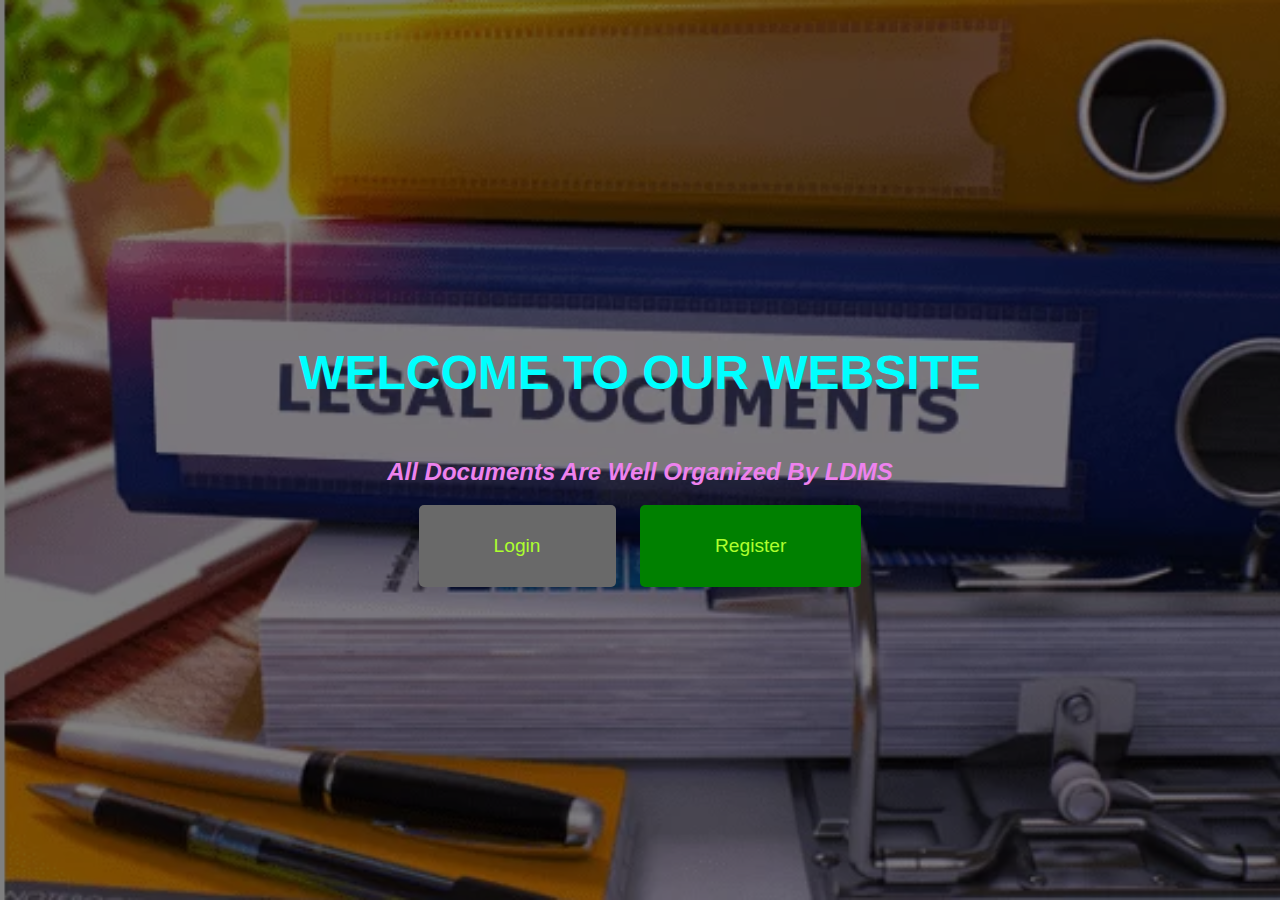
<file: IRADUKUNDA_JEAN_NEPOMUSCENE_222016429_GrpB_EXAM_OF_WT/index.html>
<html lang="en">
<head>
<meta charset="UTF-8">
<meta name="viewport" content="width=device-width, initial-scale=1.0">
<title>Website Register or Login Page</title>
<style>
  body {
    margin: 0;
    padding: 0;
    font-family: Arial, sans-serif;
    background: url('2.jpg') center/cover no-repeat;
    /* Replace 'background-image.jpg' with your image path */
    /* background-color: #FFFFFF; /* White fallback */
    color: skyblue;
    background-blend-mode: overlay;
    height: 100vh;
  }

  .overlay {
    background-color: rgba(0, 0, 0, 0.5); /* Overlay color with 50% opacity */
    width: 100%;
    height: 100%;
    display: flex;
    flex-direction: column;
    justify-content: center;
    align-items: center;
    text-align: center;
    position: relative;
    z-index: 1; /* Ensure overlay is above the background */
  }

  .container {
    position: relative;
    z-index: 2; /* Ensure container is above the overlay */
  }

  h1 {
    font-size: 3rem;
    margin-bottom: 20px;
  }

  p {
    font-size: 1.2rem;
    margin-bottom: 30px;
  }

  .btn {
    display: inline-block;
    padding: 30px 75px;
    border: none;
    border-radius: 5px;
    cursor: pointer;
    font-size: 1.2rem;
    text-decoration: none;
    color: greenyellow;
    background-color: dimgray;
    transition: background-color 0.3s ease;
  }

  .btn-login:hover {
    background-color: darkcyan; /* Darker Blue */
    box-shadow: 2px;

  }

  .btn-register {
    background-color: green; /* Black */
    margin-left: 20px;
  }

  .btn-register:hover {
    background-color: #333333; /* Darker Black */
  }
  @keyframes slideImages {
    0%, 33.33% {
        background-image: url('sky4.jpg');
    }
    33.33%, 66.66% {
        background-image: url('sky 3.jpg');
    }
    66.66%, 100% {
        background-image: url('sky 2.jpg');
    }
}

        /* Animation */
        @keyframes move {
            0% { transform: translateY(-50%); opacity: 0; }
            100% { transform: translateY(0); opacity: 1; }
        }

        .moving-text {
            animation: move 10s infinite alternate;
}
</style>
</head>
<body style="background-image: url('./Images/Legal-Documents.webp');background-repeat: no-repeat;background-size: cover;">

<div class="overlay">
  <div class="container">
    <h1 style="color: cyan;">WELCOME TO OUR WEBSITE</h1><br>
    <h2 style="color: violet;"><i><b>All Documents Are Well Organized By LDMS</b></i></h2>

    <a href="login.html" class="btn btn-login">Login</a>
    <a href="register.html" class="btn btn-register">Register</a>
  </div>
</div>

</body>
</html>
</file>
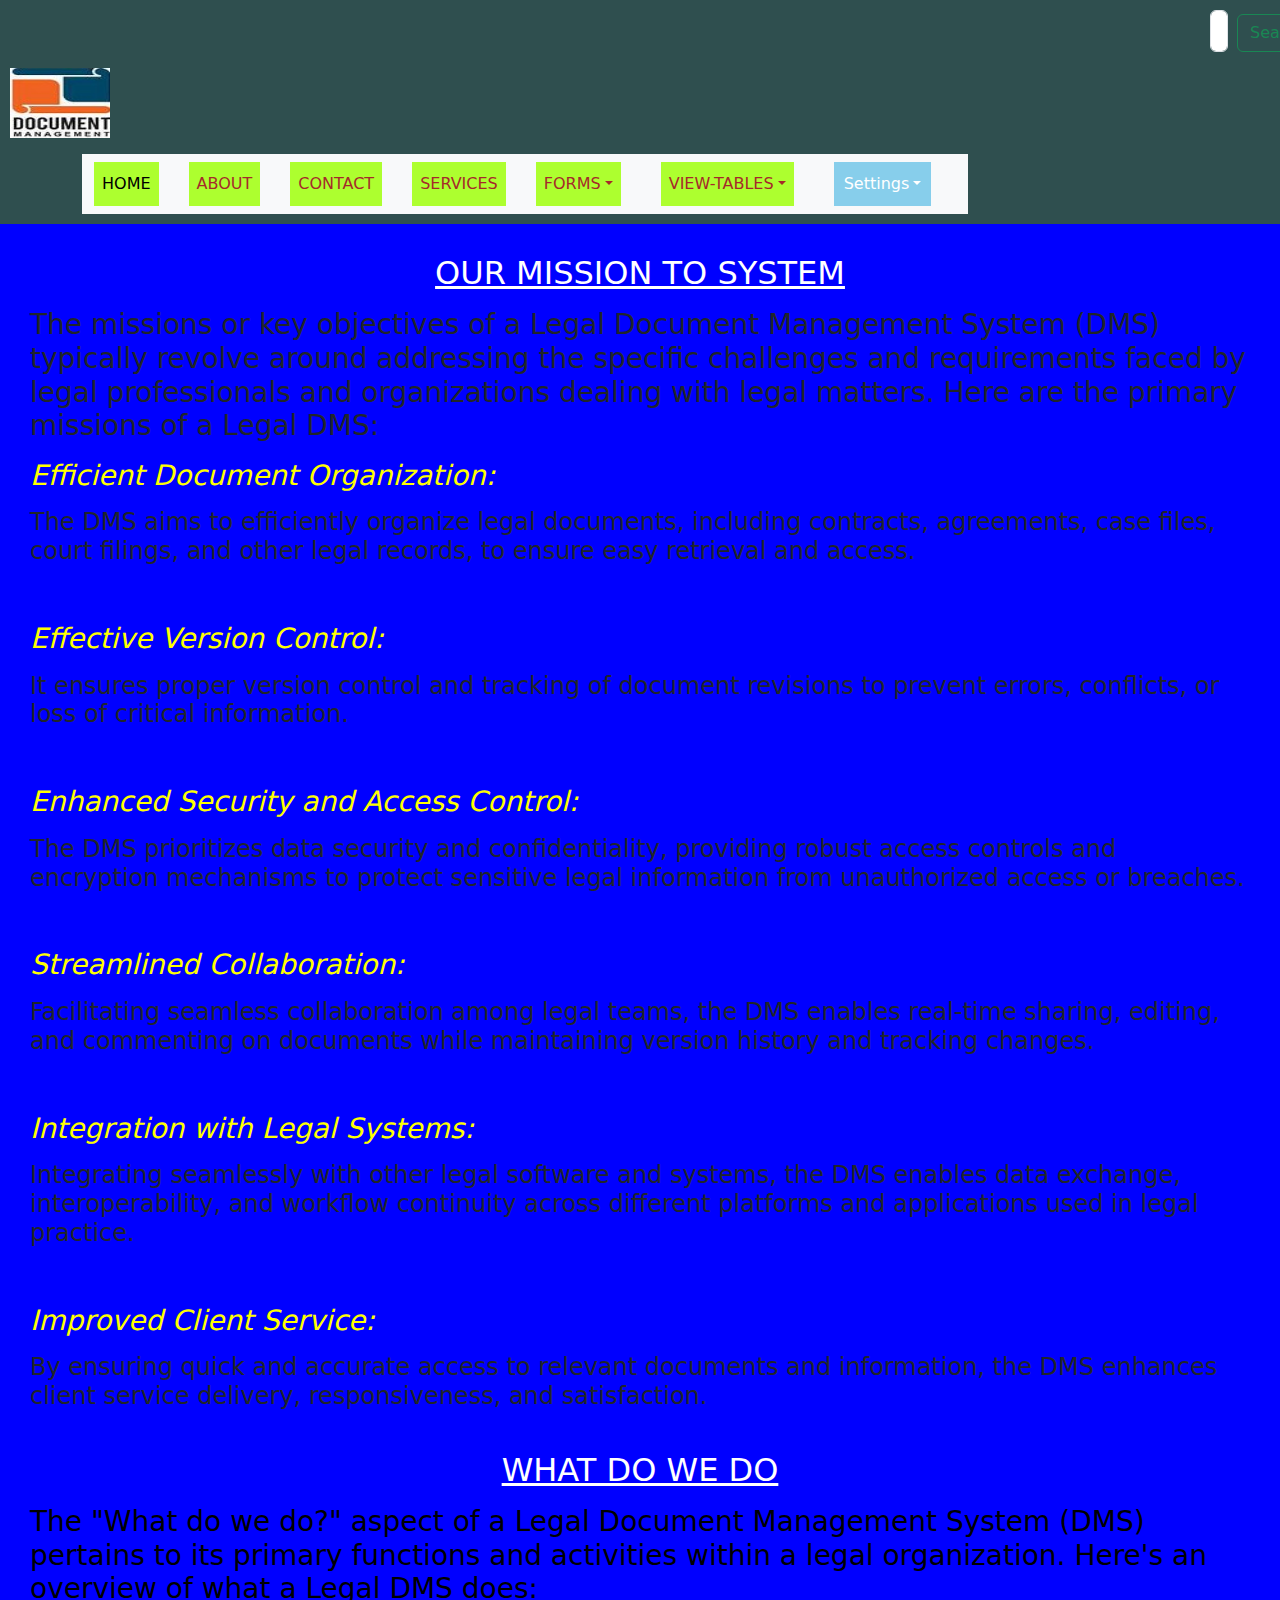
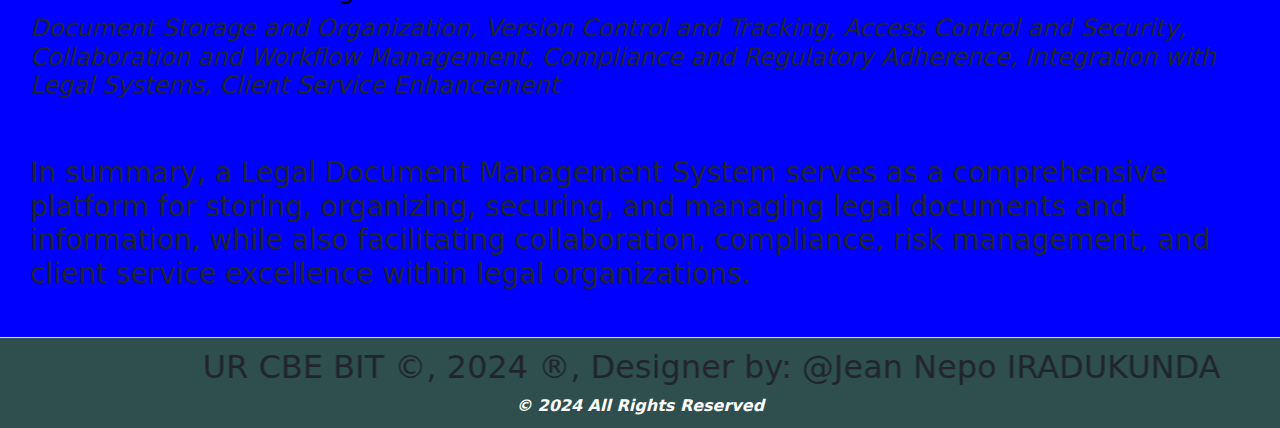
<file: IRADUKUNDA_JEAN_NEPOMUSCENE_222016429_GrpB_EXAM_OF_WT/about.html>
<html>
<head>
  <!-- Linking to external stylesheet -->
  <link rel="stylesheet" type="text/css" href="styles.css" title="style 1" media="screen, tv, projection, handheld, print"/>
  <!-- Defining character encoding -->
  <meta charset="utf-8">
  <!-- Setting viewport for responsive design -->
  <meta name="viewport" content="width=device-width, initial-scale=1">
  <title>All About System</title>
  <link rel="stylesheet" type="text/css" href="styles.css" title="style 1" media="screen, tv, projection, handheld, print">
    <link href="https://cdn.jsdelivr.net/npm/bootstrap@5.3.3/dist/css/bootstrap.min.css" rel="stylesheet" integrity="sha384-QWTKZyjpPEjISv5WaRU9OFeRpok6YctnYmDr5pNlyT2bRjXh0JMhjY6hW+ALEwIH" crossorigin="anonymous">
    <script defer src="https://cdn.jsdelivr.net/npm/bootstrap@5.3.3/dist/js/bootstrap.bundle.min.js" integrity="sha384-YvpcrYf0tY3lHB60NNkmXc5s9fDVZLESaAA55NDzOxhy9GkcIdslK1eN7N6jIeHz" crossorigin="anonymous"></script>
    <style>
        /* Normal link */
        .nav-link {
            padding: 10px;
            color: white;
            background-color: greenyellow;
            text-decoration: none;
            margin-right: 30px;
            text-align: center;
        }

        /* Visited link */
        .nav-link:visited {
            color: purple;
        }

        /* Unvisited link */
        .nav-link:link {
            color: brown; /* Changed to lowercase */
        }

        /* Hover effect */
        .nav-link:hover {
            background-color: deeppink;
        }

        /* Active link */
        .nav-link:active {
            background-color: red;
        }

        /* Extend margin left for search button */
        button.btn {
            margin-left: 1px; /* Adjust this value as needed */
            margin-top: 4px;
        }

        /* Extend margin left for search button */
        input.form-control {
            margin-left: 1200px; /* Adjust this value as needed */
            padding: 8px;
        }
        /* Updated CSS for social media links without background color */
        .social-link {
            display: inline-block;
            padding: 10px;
            margin-right: 5px;
            text-align: center;
        }

        /* Header */
header {
    background-color: darkslategray;
    padding: 10px;
}
        /* Extend dropdown menu item styling */
.dropdown-menu .dropdown-item {
    background-color: black;
    color: white;
}

/* Hover effect for dropdown menu items */
.dropdown-menu .dropdown-item:hover {
    background-color: brown; /* Change background color on hover */
    color: white;
}

    </style>
</head>
<body style="background-color: blue;">

<header>
    <!-- Search form -->
    <form class="d-flex" role="search" action="search.php" method="GET">
        <input class="form-control me-2" type="search" placeholder="Search" aria-label="Search" name="query">
        <button class="btn btn-outline-success" type="submit">Search</button>
    </form>

    <!-- Logo and navigation links -->
    <ul style="list-style-type: none; padding: 0;">
        <li style="display: inline; margin-right: 10px;">
           <a href="home.html"> 
            <img src="./Images/Logo.jpeg" width="100" height="70" alt="Logo"> </a>
        </li>
    </ul>
    <div class="container">
        <div class="row">
            <div class="col-auto">
                <div class="box">
                    <nav class="navbar navbar-expand-lg bg-body-tertiary">
                        <div class="container-fluid">
                            <div class="collapse navbar-collapse" id="navbarNavDropdown">
                                <ul class="navbar-nav">
                                    <li class="nav-item">
                                        <a class="nav-link active" aria-current="page" href="home.html">HOME</a>
                                    </li>
                                    <li class="nav-item">
                                        <a class="nav-link" href="about.html">ABOUT</a>
                                    </li>
                                    <li class="nav-item">
                                        <a class="nav-link" href="contact.html">CONTACT</a>
                                    </li>
                                    <li class="nav-item">
                                        <a class="nav-link" href="services.html">SERVICES</a>
                                    </li>
                                 <li class="nav-item dropdown">
                                        <a class="nav-link dropdown-toggle" href="#"  data-bs-toggle="dropdown" aria-expanded="false">FORMS</a>
                                        <ul class="dropdown-menu">
                                            <li><a class="dropdown-item" href="document.php">Documents</a></li>
                                            <li><a class="dropdown-item" href="categories.php">Categories</a></li>
                                            <li><a class="dropdown-item" href="tags.php">Tags</a></li>
                                            <li><a class="dropdown-item" href="accesslogs.php">Access Logs</a></li>
                                            <li><a class="dropdown-item" href="versions.php">Versions</a></li>
                                            <li><a class="dropdown-item" href="comments.php">Comments</a></li>
                                            <li><a class="dropdown-item" href="authors.php">Authors</a></li>
                                            <li><a class="dropdown-item" href="metadata.php">Metadata</a></li>
                                            <li><a class="dropdown-item" href="accesshistory.php">Access History</a></li>
                                            <li><a class="dropdown-item" href="annotations.php">Annotations</a></li>
                                        </ul>
                                    </li>
                                    <li class="nav-item dropdown">
                                        <a class="nav-link dropdown-toggle" href="#" role="button" data-bs-toggle="dropdown" aria-expanded="false">VIEW-TABLES</a>
                                        <ul class="dropdown-menu">
                                            <li><a class="dropdown-item" href="view_document.php">Documents table</a></li>
                                            <li><a class="dropdown-item" href="view_categories.php">Categories table</a></li>
                                            <li><a class="dropdown-item" href="view_tags.php">Tags table</a></li>
                                            <li><a class="dropdown-item" href="view_accesslogs.php">Access Logs table</a></li>
                                            <li><a class="dropdown-item" href="view_versions.php">Versions table</a></li>
                                            <li><a class="dropdown-item" href="view_comments.php">Comments table</a></li>
                                            <li><a class="dropdown-item" href="view_authors.php">Authors table</a></li>
                                            <li><a class="dropdown-item" href="view_metadata.php">Metadata table</a></li>
                                            <li><a class="dropdown-item" href="view_accesshistory.php">Access History table</a></li>
                                            <li><a class="dropdown-item" href="view_annotations.php">Annotations table</a></li>
                                        </ul>
                                    </li>
                                    <li class="dropdown" style="display: inline; margin-right: 10px;">
                                        <a href="#" class="nav-link dropdown-toggle" style="padding: 10px; color: white; background-color: skyblue; text-decoration: none; margin-right: 15px;">Settings</a>
                                        <div class="dropdown-contents">
                                            <!-- Links inside the dropdown menu -->
                                            <a class="dropdown-item" href="#">Profile</a>
                                            <a class="dropdown-item" href="login.html">Change Other Account</a>
                                            <a class="dropdown-item" href="logout.php">Logout</a>
                                        </div>
                                    </li>
                                </ul>
                            </div>
                        </div>
                    </nav>
                </div>
            </div>
        </div>
    </div>
</header>
<section>

<center>
<h2 style="color: white;"><bold><u> OUR MISSION TO SYSTEM</u></bold></h2>
</center>

<p><h3>
 The missions or key objectives of a Legal Document Management System (DMS) typically revolve around addressing the specific challenges and requirements faced by legal professionals and organizations dealing with legal matters. Here are the primary missions of a Legal DMS:</h3></p>

<p><h3 style="color: yellow;"><i>Efficient Document Organization:</i></h3></p>
 <p><h4>The DMS aims to efficiently organize legal documents, including contracts, agreements, case files, court filings, and other legal records, to ensure easy retrieval and access.</h4></p><br>

<p><h3 style="color: yellow;"><i>Effective Version Control:</i></h3></p>
 <p><h4>It ensures proper version control and tracking of document revisions to prevent errors, conflicts, or loss of critical information.</h4></p><br>

 <p><h3 style="color: yellow;"><i>Enhanced Security and Access Control: </i></h3></p>
 <p><h4> The DMS prioritizes data security and confidentiality, providing robust access controls and encryption mechanisms to protect sensitive legal information from unauthorized access or breaches.</h4></p><br>

 <p><h3 style="color: yellow;"><i>Streamlined Collaboration:</i></h3></p>
 <p><h4>Facilitating seamless collaboration among legal teams, the DMS enables real-time sharing, editing, and commenting on documents while maintaining version history and tracking changes.</h4></p><br>

 <p><h3 style="color: yellow;"><i>Integration with Legal Systems:</i></h3></p>
 <p><h4>Integrating seamlessly with other legal software and systems, the DMS enables data exchange, interoperability, and workflow continuity across different platforms and applications used in legal practice.</h4></p><br>

 <p><h3 style="color: yellow;"><i>Improved Client Service:</i></h3></p>
 <p><h4>By ensuring quick and accurate access to relevant documents and information, the DMS enhances client service delivery, responsiveness, and satisfaction.</h4></p><br>
 
<center>
<h2 style="color: white;"><bold><u> WHAT DO WE DO</u></bold></h2>
</center>

<p><h3 style="color: black;">The "What do we do?" aspect of a Legal Document Management System (DMS) pertains to its primary functions and activities within a legal organization. Here's an overview of what a Legal DMS does:</h3> <i><h4>Document Storage and Organization, Version Control and Tracking, Access Control and Security, Collaboration and Workflow Management, Compliance and Regulatory Adherence, Integration with Legal Systems, Client Service Enhancement</i></h4></p><br>

<p><h3>In summary, a Legal Document Management System serves as a comprehensive platform for storing, organizing, securing, and managing legal documents and information, while also facilitating collaboration, compliance, risk management, and client service excellence within legal organizations.</h3></p>
</section>

<footer>
  <marquee behavior='alternate'> 
<b><h2>UR CBE BIT &copy, 2024 &reg, Designer by: @Jean Nepo IRADUKUNDA</h2></b>
</marquee>
<center><b style="color: white;"><i>&copy 2024 All Rights Reserved</i></b></center>
</footer>


</body>
</html>
</file>
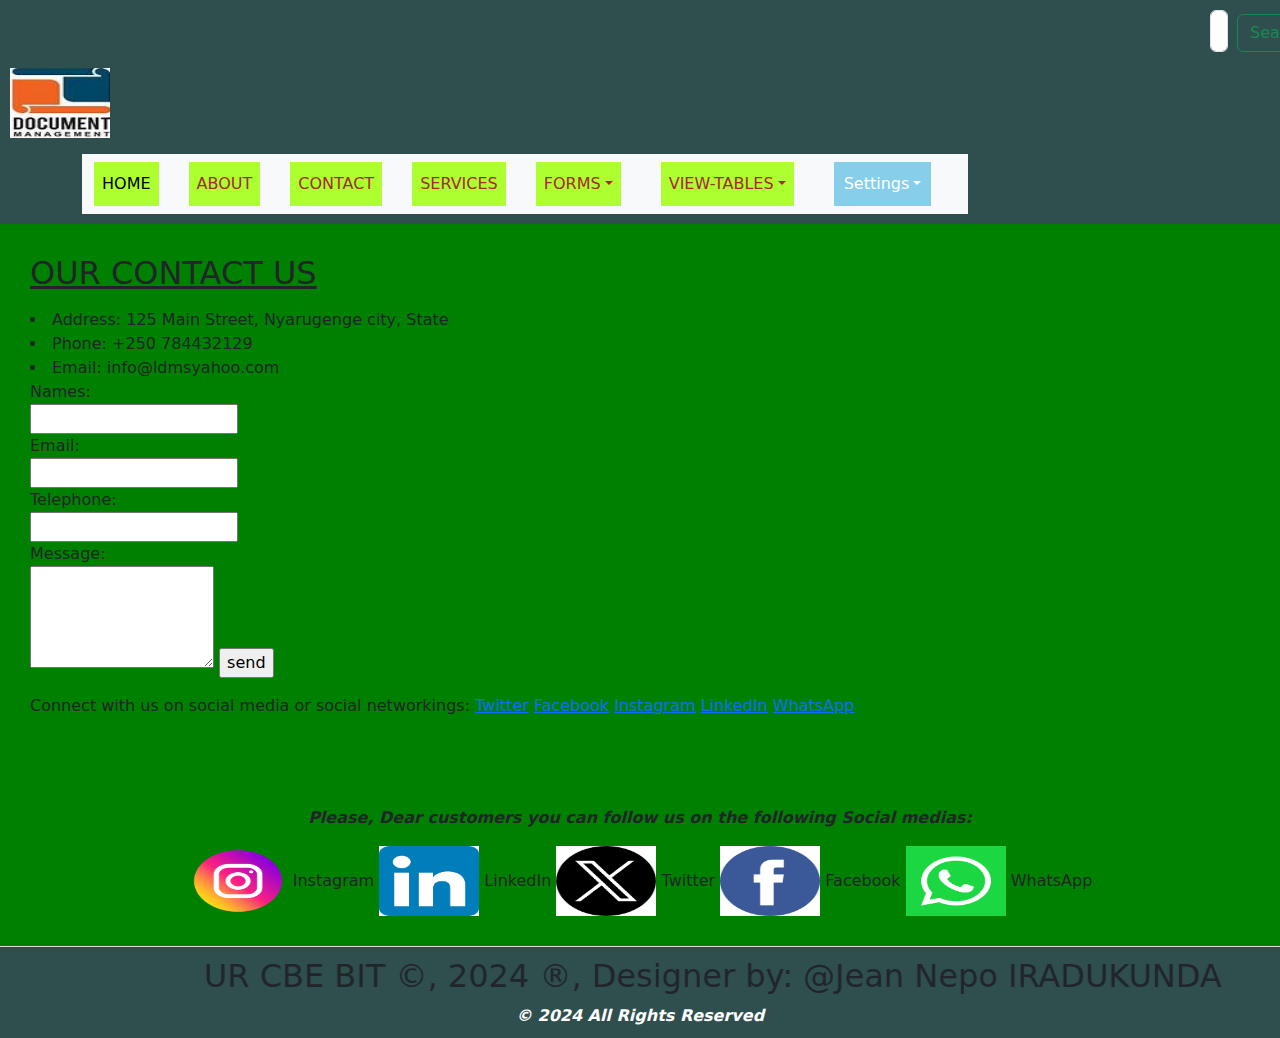
<file: IRADUKUNDA_JEAN_NEPOMUSCENE_222016429_GrpB_EXAM_OF_WT/contact.html>
<html>
<head>
  <!-- Linking to external stylesheet -->
  <link rel="stylesheet" type="text/css" href="styles.css" title="style 1" media="screen, tv, projection, handheld, print"/>
  <!-- Defining character encoding -->
  <meta charset="utf-8">
  <!-- Setting viewport for responsive design -->
  <meta name="viewport" content="width=device-width, initial-scale=1">
  <title>All Our Contact Address</title>
  <link rel="stylesheet" type="text/css" href="styles.css" title="style 1" media="screen, tv, projection, handheld, print">
    <link href="https://cdn.jsdelivr.net/npm/bootstrap@5.3.3/dist/css/bootstrap.min.css" rel="stylesheet" integrity="sha384-QWTKZyjpPEjISv5WaRU9OFeRpok6YctnYmDr5pNlyT2bRjXh0JMhjY6hW+ALEwIH" crossorigin="anonymous">
    <script defer src="https://cdn.jsdelivr.net/npm/bootstrap@5.3.3/dist/js/bootstrap.bundle.min.js" integrity="sha384-YvpcrYf0tY3lHB60NNkmXc5s9fDVZLESaAA55NDzOxhy9GkcIdslK1eN7N6jIeHz" crossorigin="anonymous"></script>
    <style>
        /* Normal link */
        .nav-link {
            padding: 10px;
            color: white;
            background-color: greenyellow;
            text-decoration: none;
            margin-right: 30px;
            text-align: center;
        }

        /* Visited link */
        .nav-link:visited {
            color: purple;
        }

        /* Unvisited link */
        .nav-link:link {
            color: brown; /* Changed to lowercase */
        }

        /* Hover effect */
        .nav-link:hover {
            background-color: deeppink;
        }

        /* Active link */
        .nav-link:active {
            background-color: red;
        }
                /* Header */
header {
    background-color: darkslategray;
    padding: 10px;
}

        /* Extend margin left for search button */
        button.btn {
            margin-left: 1px; /* Adjust this value as needed */
            margin-top: 4px;
        }

        /* Extend margin left for search button */
        input.form-control {
            margin-left: 1200px; /* Adjust this value as needed */
            padding: 8px;
        }
        /* Updated CSS for social media links without background color */
        .social-link {
            display: inline-block;
            padding: 10px;
            margin-right: 5px;
            text-align: center;
        }

        /* Extend dropdown menu item styling */
.dropdown-menu .dropdown-item {
    background-color: black;
    color: white;
}

/* Hover effect for dropdown menu items */
.dropdown-menu .dropdown-item:hover {
    background-color: brown; /* Change background color on hover */
    color: white;
}

    </style>
</head>
<body style="background-color: green;">

<header>
    <!-- Search form -->
    <form class="d-flex" role="search" action="search.php" method="GET">
        <input class="form-control me-2" type="search" placeholder="Search" aria-label="Search" name="query">
        <button class="btn btn-outline-success" type="submit">Search</button>
    </form>

    <!-- Logo and navigation links -->
    <ul style="list-style-type: none; padding: 0;">
        <li style="display: inline; margin-right: 10px;">
           <a href="home.html"> 
            <img src="./Images/Logo.jpeg" width="100" height="70" alt="Logo"> </a>
        </li>
    </ul>
    <div class="container">
        <div class="row">
            <div class="col-auto">
                <div class="box">
                    <nav class="navbar navbar-expand-lg bg-body-tertiary">
                        <div class="container-fluid">
                            <div class="collapse navbar-collapse" id="navbarNavDropdown">
                                <ul class="navbar-nav">
                                    <li class="nav-item">
                                        <a class="nav-link active" aria-current="page" href="home.html">HOME</a>
                                    </li>
                                    <li class="nav-item">
                                        <a class="nav-link" href="about.html">ABOUT</a>
                                    </li>
                                    <li class="nav-item">
                                        <a class="nav-link" href="contact.html">CONTACT</a>
                                    </li>
                                    <li class="nav-item">
                                        <a class="nav-link" href="services.html">SERVICES</a>
                                    </li>
                                   <li class="nav-item dropdown">
                                        <a class="nav-link dropdown-toggle" href="#"  data-bs-toggle="dropdown" aria-expanded="false">FORMS</a>
                                        <ul class="dropdown-menu">
                                            <li><a class="dropdown-item" href="document.php">Documents</a></li>
                                            <li><a class="dropdown-item" href="categories.php">Categories</a></li>
                                            <li><a class="dropdown-item" href="tags.php">Tags</a></li>
                                            <li><a class="dropdown-item" href="accesslogs.php">Access Logs</a></li>
                                            <li><a class="dropdown-item" href="versions.php">Versions</a></li>
                                            <li><a class="dropdown-item" href="comments.php">Comments</a></li>
                                            <li><a class="dropdown-item" href="authors.php">Authors</a></li>
                                            <li><a class="dropdown-item" href="metadata.php">Metadata</a></li>
                                            <li><a class="dropdown-item" href="accesshistory.php">Access History</a></li>
                                            <li><a class="dropdown-item" href="annotations.php">Annotations</a></li>
                                        </ul>
                                    </li>
                                    <li class="nav-item dropdown">
                                        <a class="nav-link dropdown-toggle" href="#" role="button" data-bs-toggle="dropdown" aria-expanded="false">VIEW-TABLES</a>
                                        <ul class="dropdown-menu">
                                            <li><a class="dropdown-item" href="view_document.php">Documents table</a></li>
                                            <li><a class="dropdown-item" href="view_categories.php">Categories table</a></li>
                                            <li><a class="dropdown-item" href="view_tags.php">Tags table</a></li>
                                            <li><a class="dropdown-item" href="view_accesslogs.php">Access Logs table</a></li>
                                            <li><a class="dropdown-item" href="view_versions.php">Versions table</a></li>
                                            <li><a class="dropdown-item" href="view_comments.php">Comments table</a></li>
                                            <li><a class="dropdown-item" href="view_authors.php">Authors table</a></li>
                                            <li><a class="dropdown-item" href="view_metadata.php">Metadata table</a></li>
                                            <li><a class="dropdown-item" href="view_accesshistory.php">Access History table</a></li>
                                            <li><a class="dropdown-item" href="view_annotations.php">Annotations table</a></li>
                                        </ul>
                                    </li>
                                    
                                    <li class="dropdown" style="display: inline; margin-right: 10px;">
                                        <a href="#" class="nav-link dropdown-toggle" style="padding: 10px; color: white; background-color: skyblue; text-decoration: none; margin-right: 15px;">Settings</a>
                                        <div class="dropdown-contents">
                                            <!-- Links inside the dropdown menu -->
                                            <a class="dropdown-item" href="#">Profile</a>
                                            <a class="dropdown-item" href="login.html">Change Other Account</a>
                                            <a class="dropdown-item" href="logout.php">Logout</a>
                                        </div>
                                    </li>
                                </ul>
                            </div>
                        </div>
                    </nav>
                </div>
            </div>
        </div>
    </div>
</header>
<section>
	<h2><bold><u> OUR CONTACT US</u></bold></h2>
<ul></ul>
  <li>Address: 125 Main Street, Nyarugenge city, State</li>
  <li>Phone: +250 784432129</li>
  <li>Email: info@ldmsyahoo.com</li>
</ul>

<form method="POST" action="submit_contact.php">
  <label for="name">Names:</label><br>
  <input type="text" id="name" name="name" required><br>

  <label for="email">Email:</label><br>
  <input type="email" id="email" name="email" required><br>

  <label for="phone">Telephone:</label><br>
  <input type="tel" id="phone" name="phone"><br>

  <label for="message">Message:</label><br>
  <textarea id="message" name="message" rows="4" required></textarea>

  <input type="submit" value="send">
</form>
<p>Connect with us on social media or social networkings:

  <a href="https://www.twitter.com/ldms">Twitter</a>
  <a href="https://www.facebook.com/ldms">Facebook</a>
  <a href="https://www.instagram.com/ldms">Instagram</a>
  <a href="https://www.linkedin.com/ldms">LinkedIn</a>
  <a href="https://www.whatsapp.com/ldms">WhatsApp</a>
</p><br><br><br>
<center>
    <p><b><i>Please, Dear customers you can follow us on the following Social medias:</i></b></p>
    
      <a href="#"><img src="./Images/inst.png" width="100" height="70"></a>
      Instagram
      <a href="#"><img src="./Images/linkedin.png" width="100" height="70"></a>
      LinkedIn
      <a href="#"><img src="./Images/twitterr.png" width="100" height="70"></a>
      Twitter
      <a href="#"><img src="./Images/fb.png" width="100" height="70"></a>
       Facebook
      <a href="#"><img src="./Images/whatsapp.png" width="100" height="70"></a>
      WhatsApp
    
     </center>
</section>

<footer>
 <marquee behavior='alternate'> 
<b><h2>UR CBE BIT &copy, 2024 &reg, Designer by: @Jean Nepo IRADUKUNDA</h2></b>
</marquee>
<center><b style="color: white;"><i>&copy 2024 All Rights Reserved</i></b></center>
</footer>

</body>
</html>
</file>
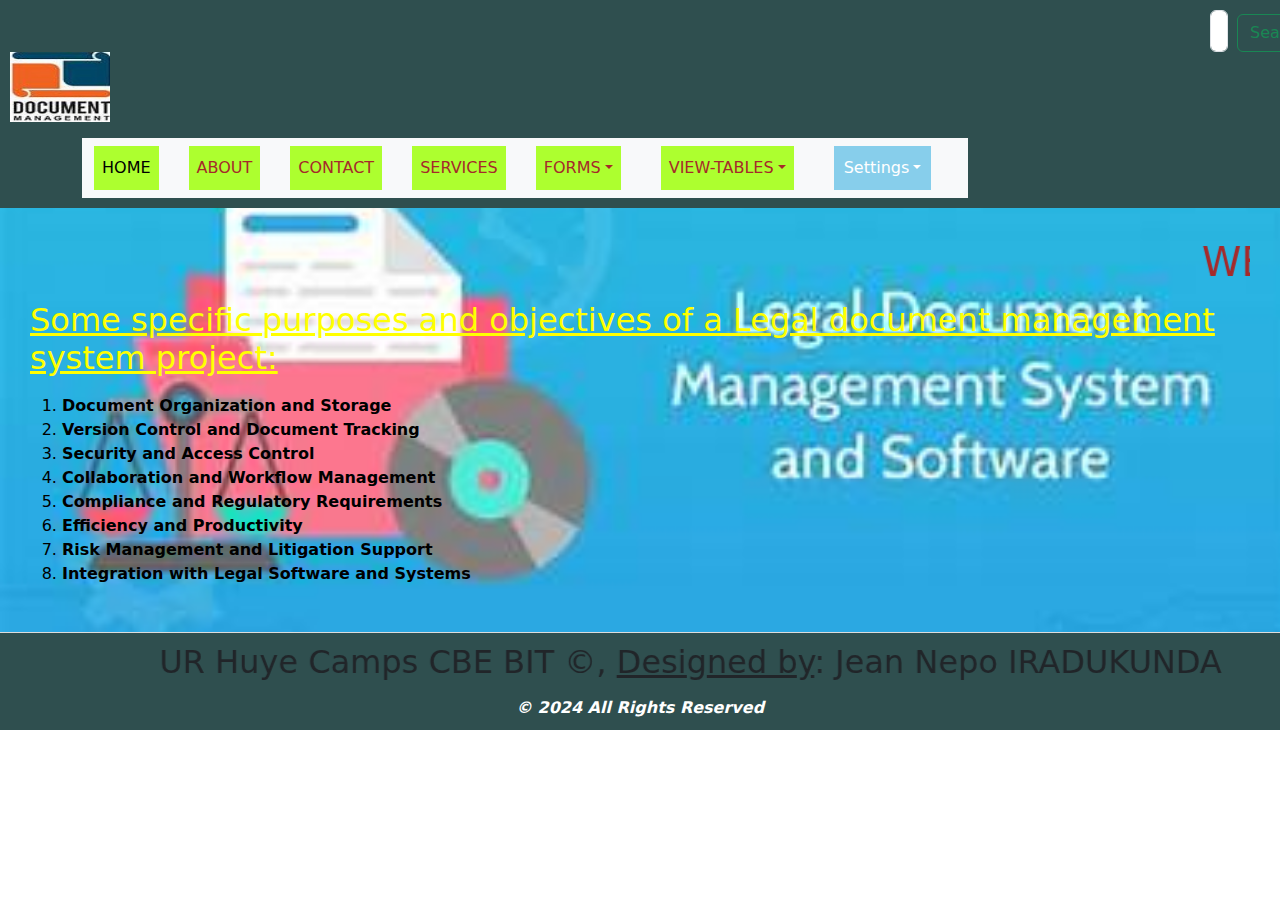
<file: IRADUKUNDA_JEAN_NEPOMUSCENE_222016429_GrpB_EXAM_OF_WT/home.html>
<!DOCTYPE html>
<html lang="en">
<head>
    <meta charset="UTF-8">
    <meta name="viewport" content="width=device-width, initial-scale=1">
    <title>Home Page</title>
    <link rel="stylesheet" type="text/css" href="styles.css" title="style 1" media="screen, tv, projection, handheld, print">
    <link href="https://cdn.jsdelivr.net/npm/bootstrap@5.3.3/dist/css/bootstrap.min.css" rel="stylesheet" integrity="sha384-QWTKZyjpPEjISv5WaRU9OFeRpok6YctnYmDr5pNlyT2bRjXh0JMhjY6hW+ALEwIH" crossorigin="anonymous">
    <script defer src="https://cdn.jsdelivr.net/npm/bootstrap@5.3.3/dist/js/bootstrap.bundle.min.js" integrity="sha384-YvpcrYf0tY3lHB60NNkmXc5s9fDVZLESaAA55NDzOxhy9GkcIdslK1eN7N6jIeHz" crossorigin="anonymous"></script>
    <style>
        /* Normal link */
        .nav-link {
            padding: 10px;
            color: white;
            background-color: greenyellow;
            text-decoration: none;
            margin-right: 30px;
            text-align: center;
        }

        /* Visited link */
        .nav-link:visited {
            color: purple;
        }

        /* Unvisited link */
        .nav-link:link {
            color: brown; /* Changed to lowercase */
        }

        /* Hover effect */
        .nav-link:hover {
            background-color: deeppink;
        }

        /* Active link */
        .nav-link:active {
            background-color: red;
        }

        /* Extend margin left for search button */
        button.btn {
            margin-left: 1px; /* Adjust this value as needed */
            margin-top: 4px;
        }

        /* Extend margin left for search button */
        input.form-control {
            margin-left: 1200px; /* Adjust this value as needed */
            padding: 8px;
        }
        /* Updated CSS for social media links without background color */
        .social-link {
            display: inline-block;
            padding: 10px;
            margin-right: 5px;
            text-align: center;
        }
        /* Header */
header {
    background-color: darkslategray;
    padding: 10px;
}


        /* Extend dropdown menu item styling */
.dropdown-menu .dropdown-item {
    background-color: black;
    color: white;
}

/* Hover effect for dropdown menu items */
.dropdown-menu .dropdown-item:hover {
    background-color: brown; /* Change background color on hover */
    color: white;
}

    </style>
</head>
<body style="background-image: url('./Images/Legaldcs.jpeg'); background-repeat: no-repeat; background-size: cover;">

<header>
    <!-- Search form -->
    <form class="d-flex" role="search" action="search.php" method="GET">
        <input class="form-control me-2" type="search" placeholder="Search" aria-label="Search" name="query">
        <button class="btn btn-outline-success" type="submit">Search</button>
    </form>

    <!-- Logo and navigation links -->
    <ul style="list-style-type: none; padding: 0;">
        <li style="display: inline; margin-right: 10px;">
           <a href="home.html"> 
            <img src="./Images/Logo.jpeg" width="100" height="70" alt="Logo"> </a>
        </li>
    </ul>
    <div class="container">
        <div class="row">
            <div class="col-auto">
                <div class="box">
                    <nav class="navbar navbar-expand-lg bg-body-tertiary">
                        <div class="container-fluid">
                            <div class="collapse navbar-collapse" id="navbarNavDropdown">
                                <ul class="navbar-nav">
                                    <li class="nav-item">
                                        <a class="nav-link active" aria-current="page" href="home.html">HOME</a>
                                    </li>
                                    <li class="nav-item">
                                        <a class="nav-link" href="about.html">ABOUT</a>
                                    </li>
                                    <li class="nav-item">
                                        <a class="nav-link" href="contact.html">CONTACT</a>
                                    </li>
                                    <li class="nav-item">
                                        <a class="nav-link" href="services.html">SERVICES</a>
                                    </li>
                                    <li class="nav-item dropdown">
                                        <a class="nav-link dropdown-toggle" href="#"  data-bs-toggle="dropdown" aria-expanded="false">FORMS</a>
                                        <ul class="dropdown-menu">
                                            <li><a class="dropdown-item" href="document.php">Documents</a></li>
                                            <li><a class="dropdown-item" href="categories.php">Categories</a></li>
                                            <li><a class="dropdown-item" href="tags.php">Tags</a></li>
                                            <li><a class="dropdown-item" href="accesslogs.php">Access Logs</a></li>
                                            <li><a class="dropdown-item" href="versions.php">Versions</a></li>
                                            <li><a class="dropdown-item" href="comments.php">Comments</a></li>
                                            <li><a class="dropdown-item" href="authors.php">Authors</a></li>
                                            <li><a class="dropdown-item" href="metadata.php">Metadata</a></li>
                                            <li><a class="dropdown-item" href="accesshistory.php">Access History</a></li>
                                            <li><a class="dropdown-item" href="annotations.php">Annotations</a></li>
                                        </ul>
                                    </li>
                                    <li class="nav-item dropdown">
                                        <a class="nav-link dropdown-toggle" href="#" role="button" data-bs-toggle="dropdown" aria-expanded="false">VIEW-TABLES</a>
                                        <ul class="dropdown-menu">
                                            <li><a class="dropdown-item" href="view_document.php">Documents table</a></li>
                                            <li><a class="dropdown-item" href="view_categories.php">Categories table</a></li>
                                            <li><a class="dropdown-item" href="view_tags.php">Tags table</a></li>
                                            <li><a class="dropdown-item" href="view_accesslogs.php">Access Logs table</a></li>
                                            <li><a class="dropdown-item" href="view_versions.php">Versions table</a></li>
                                            <li><a class="dropdown-item" href="view_comments.php">Comments table</a></li>
                                            <li><a class="dropdown-item" href="view_authors.php">Authors table</a></li>
                                            <li><a class="dropdown-item" href="view_metadata.php">Metadata table</a></li>
                                            <li><a class="dropdown-item" href="view_accesshistory.php">Access History table</a></li>
                                            <li><a class="dropdown-item" href="view_annotations.php">Annotations table</a></li>
                                        </ul>
                                    </li>
                                    <li class="dropdown" style="display: inline; margin-right: 10px;">
                                        <a href="#" class="nav-link dropdown-toggle" style="padding: 10px; color: white; background-color: skyblue; text-decoration: none; margin-right: 15px;">Settings</a>
                                        <div class="dropdown-contents">
                                            <!-- Links inside the dropdown menu -->
                                            <a class="dropdown-item" href="#">Profile</a>
                                            <a class="dropdown-item" href="login.html">Change Other Account</a>
                                            <a class="dropdown-item" href="logout.php">Logout</a>
                                        </div>
                                    </li>
                                </ul>
                            </div>
                        </div>
                    </nav>
                </div>
            </div>
        </div>
    </div>
</header>

<section style="color: black;">
    <marquee><h1 style="color: brown;">WELCOME TO OUR LEGAL DOCUMENT MANAGEMENT SYSTEM </h1></marquee>
    <h2 style="color: yellow;">
        <p><u>Some specific purposes and objectives of a Legal document management system project:</u></p>
    </h2>
    <ol type="number">
        <li><b>Document Organization and Storage</b></li>
        <li><b>Version Control and Document Tracking</b></li>
        <li><b>Security and Access Control</b></li>
        <li><b>Collaboration and Workflow Management</b></li>
        <li><b>Compliance and Regulatory Requirements</b></li>
        <li><b>Efficiency and Productivity</b></li>
        <li><b>Risk Management and Litigation Support</b></li>
        <li><b>Integration with Legal Software and Systems</b></li>
    </ol>
</section>

<footer>
    <marquee behavior='alternate'>
        <b><h2>UR Huye Camps CBE BIT &copy, <u>Designed by</u>: Jean Nepo IRADUKUNDA</h2></b>
    </marquee>
    <center><b style="color: white;"><i>&copy 2024 All Rights Reserved</i></b></center>
</footer>

</body>
</html>
</file>
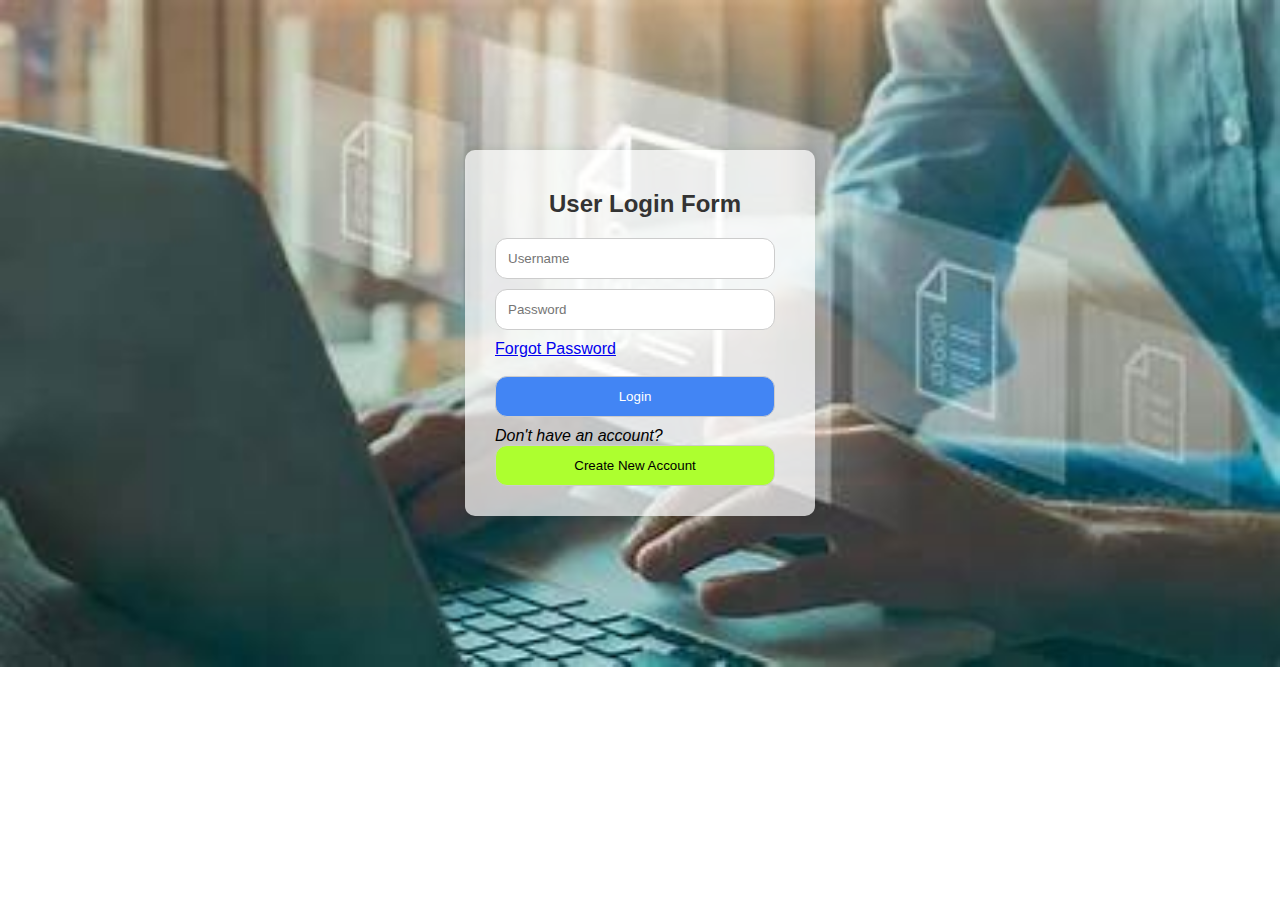
<file: IRADUKUNDA_JEAN_NEPOMUSCENE_222016429_GrpB_EXAM_OF_WT/login.html>
<!DOCTYPE html>
<html lang="en">
<!-- My Name is IRADUKUNDA Jean Nepomuscene, RegNo: 222016429-->
<!DOCTYPE html>
<html lang="en">
<head>
    <meta charset="UTF-8">
    <meta name="viewport" content="width=device-width, initial-scale=1.0">
    <title>User Login</title>
    <link rel="stylesheet">
    <style>
        
 body {
    font-family: Arial, sans-serif;
    background-image: url('./Images/documnt.jpeg');
/*    background-position: center;*/
    background-size: cover;
    background-repeat: no-repeat;
    margin: 0;
    padding: 0;
}

.container {
    width: 300px;
    margin: 50px auto;
    padding: 20px;
    margin-top: 150px;
    padding-left: 30px;
    border-radius: 10px;
    box-shadow: 0px 0px 10px rgba(0, 0, 0, 0.1);
    background-color: rgba(255, 255, 255, 0.7); /* White with 70% opacity */
}
h1{
    color: black;
    text-align: center;
    font-style: italic;
}

h2 {
    text-align: center;
    color: #333333;
}

input[type="text"],
input[type="password"],
button {
    width: calc(100% - 20px);
    margin-bottom: 10px;
    padding: 12px;
    border: 1px solid #cccccc;
    border-radius: 12px;
    box-sizing: border-box;
}

 button[type="submit"] {
    background-color: #4285f4;
    color: #ffffff;
    cursor: pointer;
}
button[type="submit"]:hover {
    background-color: lightcoral;
   
}

button{
    background-color: greenyellow; /* Change color here */
}
button:hover {
    background-color: skyblue; /* Change color here */
}
  </style>
</head>
<body>
    
    <div class="container">
        <h2>User Login Form</h2>
        <form id="loginForm" method="post" action="login.php">
            <input type="text" name="username" placeholder="Username" required>
            <input type="password" name="password" placeholder="Password" required>
            <a href="resetpassword.php">Forgot Password</a><br><br>
            <button type="submit">Login</button>

        </form>
        <i>Don't have an account?</i> 
        <a href="register.html"><button> Create New Account</button></a>
    </div>
   
</body>
</html>
</file>
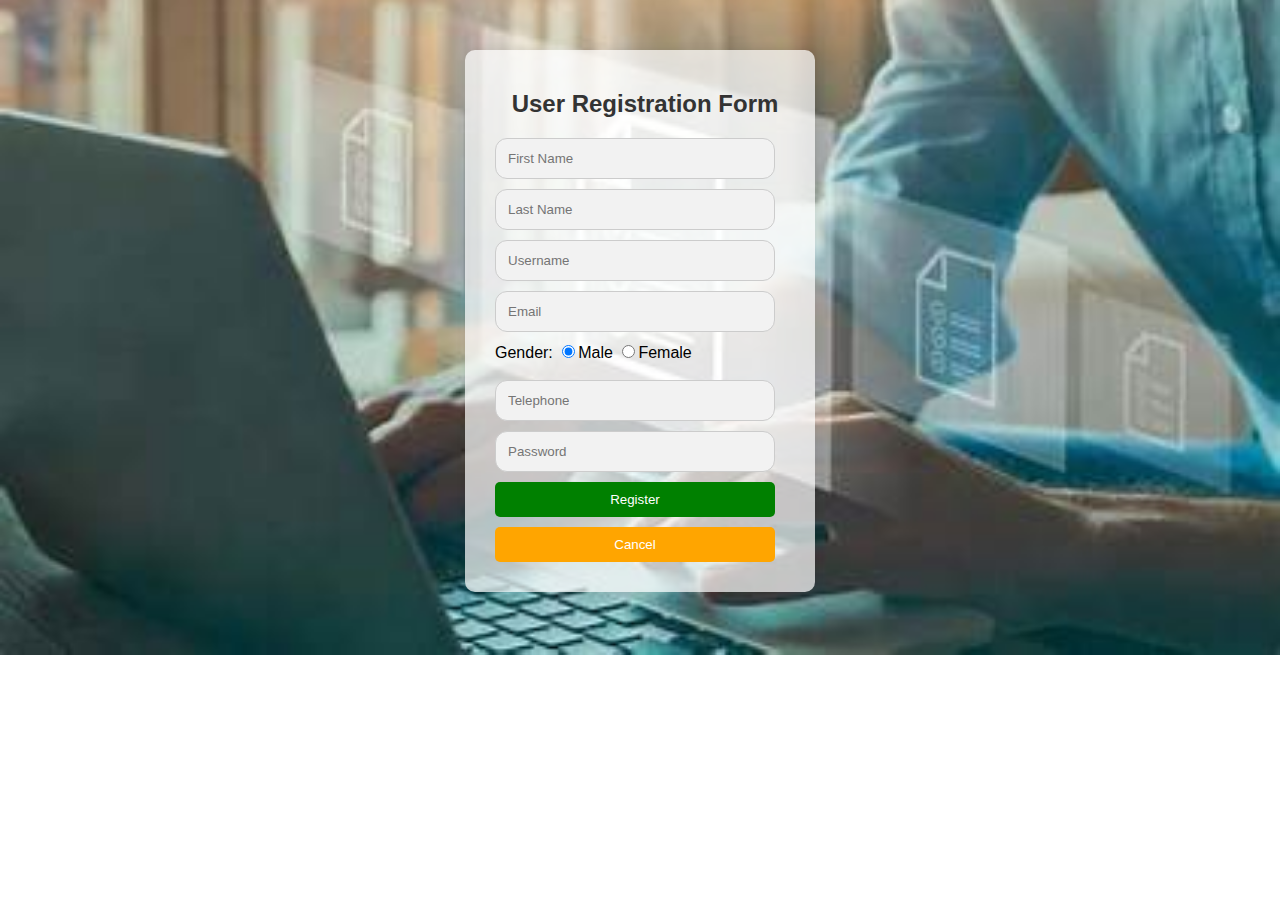
<file: IRADUKUNDA_JEAN_NEPOMUSCENE_222016429_GrpB_EXAM_OF_WT/register.html>
<!DOCTYPE html>
<html lang="en">
<head>
    <meta charset="UTF-8">
    <meta name="viewport" content="width=device-width, initial-scale=1.0">
    <title>User Registration</title>
    <link rel="stylesheet">
    <style type="text/css">
        
body {
    font-family: Arial, sans-serif;
    background-image: url('./Images/documnt.jpeg');
    background-position: center;
    background-size: cover;
    background-repeat: no-repeat;
    margin: 0;
    padding: 0;
}

.container {
    width: 300px;
    margin: 50px auto;
    padding: 20px;
    padding-left: 30px;
    border-radius: 10px;
    box-shadow: 0px 0px 10px rgba(0, 0, 0, 0.1);
    background-color: rgba(255, 255, 255, 0.7); /* White with 70% opacity */
}

        

h2 {
    text-align: center;
    color: #333333;
}

input[type="text"],
input[type="email"],
input[type="tel"],
input[type="password"],
button {
    width: calc(100% - 20px);
    margin-bottom: 10px;
    padding: 12px;
    border: 1px solid #CCCCCC;
    border-radius: 5px;
    box-sizing: border-box;
}

input[type="text"],
input[type="email"],
input[type="tel"],
input[type="password"] {
    background-color: #F2F2F2; /* Light grey */
    border-radius: 12px;
}

/* CSS for button */
        button[type="submit"] {
            background-color: green;
            color: white;
            padding: 10px 20px;
            border: none;
            border-radius: 5px;
            cursor: pointer;
            margin-right: 10px;
        }

        button[type="reset"] {
            background-color: orange;
            color: white;
            padding: 10px 20px;
            border: none;
            border-radius: 5px;
            cursor: pointer;
        }


       button[type="submit"]:hover {
    background-color: brown;
    box-shadow: 0px 0px 10px rgba(0, 0, 0, 0.2);
       }

      button[type="reset"]:hover {
    background-color: blue;
    box-shadow: 0px 0px 10px rgba(0, 0, 0, 0.2);
}

    </style>
    
</head>
<body>
    <div class="container">
        <h2>User Registration Form</h2>
        <form id="registrationForm" method="post" action="register.php">
            <input type="text" name="fname" placeholder="First Name" required>
            <input type="text" name="lname" placeholder="Last Name" required>
            <input type="text" name="username" placeholder="Username" required>
            <input type="email" name="email" placeholder="Email" required>
            <label>Gender:</label>
            <input type="radio" name="gend" value="male" checked>Male
            <input type="radio" name="gend" value="female">Female<br><br>

            <input type="tel" name="telephone" placeholder="Telephone">
            <input type="password" name="password" placeholder="Password" required>
            <button type="submit">Register</button>
            <button type="reset">Cancel</button>
        </form>
    </div>
    
</body>
</html>
</file>
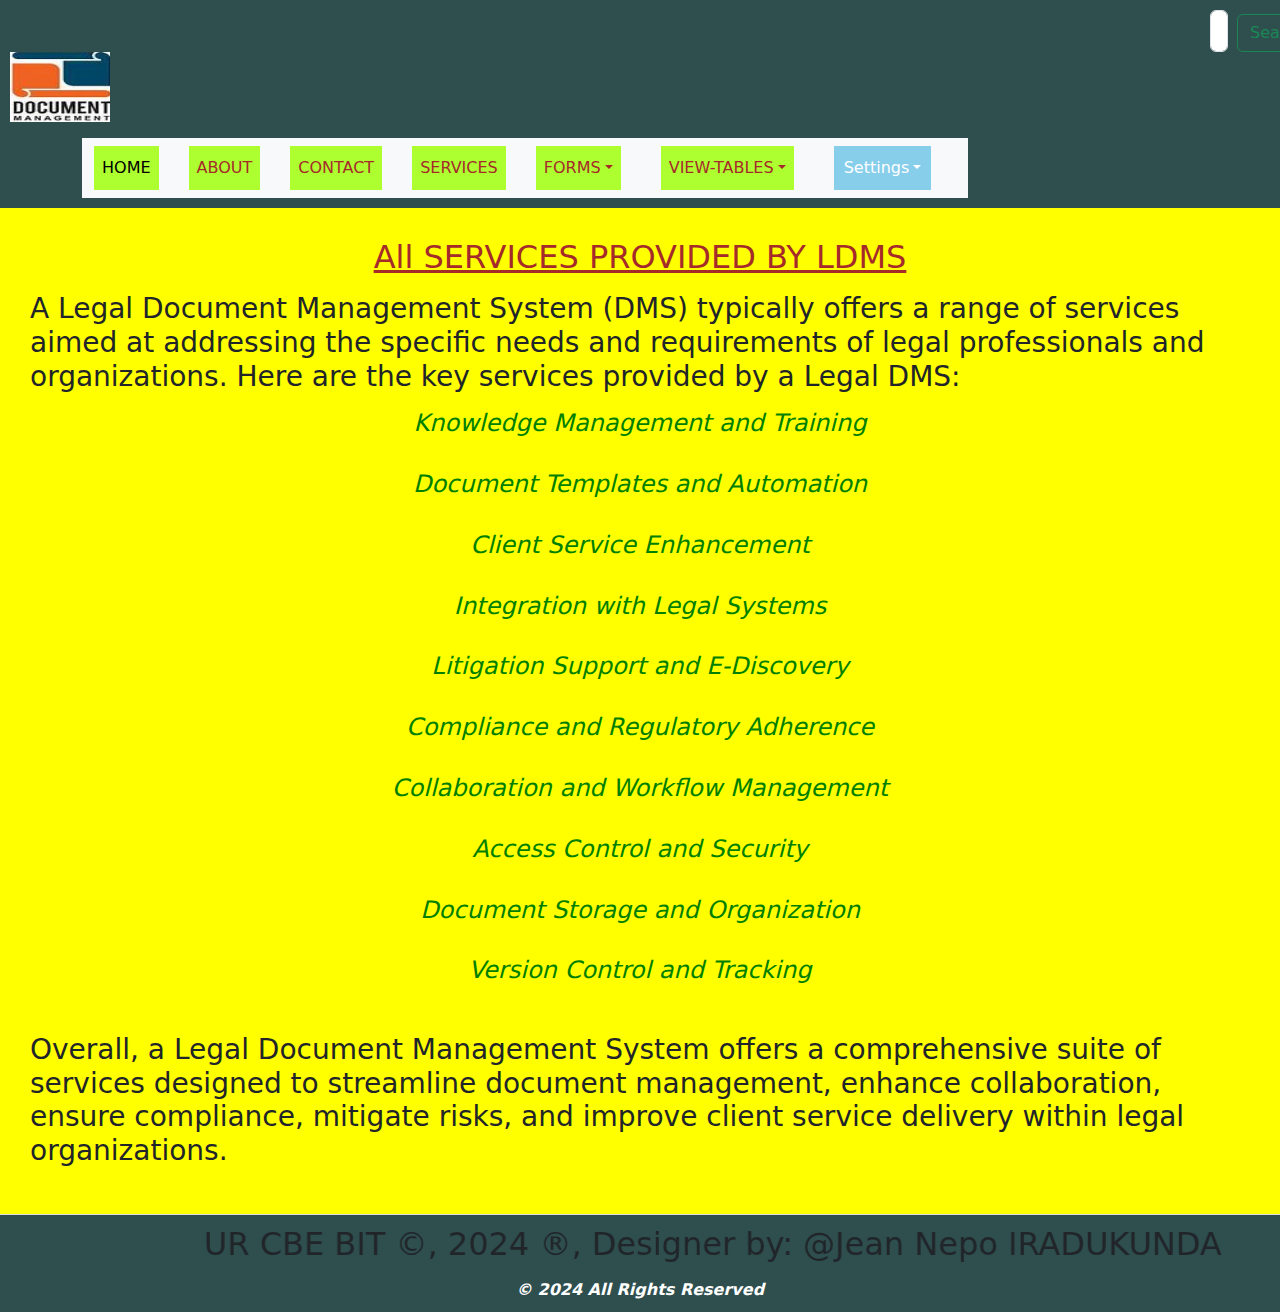
<file: IRADUKUNDA_JEAN_NEPOMUSCENE_222016429_GrpB_EXAM_OF_WT/services.html>
<!DOCTYPE html>
<html lang="en">
<head>
  <!-- Linking to external stylesheet -->
  <link rel="stylesheet" type="text/css" href="styles.css" title="style 1" media="screen, tv, projection, handheld, print"/>
  <!-- Defining character encoding -->
  <meta charset="utf-8">
  <!-- Setting viewport for responsive design -->
  <meta name="viewport" content="width=device-width, initial-scale=1">
  <title>All Services Of Our System</title>
  <!-- Bootstrap CSS -->
  <link href="https://cdn.jsdelivr.net/npm/bootstrap@5.3.3/dist/css/bootstrap.min.css" rel="stylesheet" integrity="sha384-QWTKZyjpPEjISv5WaRU9OFeRpok6YctnYmDr5pNlyT2bRjXh0JMhjY6hW+ALEwIH" crossorigin="anonymous">
  <!-- Bootstrap JavaScript -->
  <script defer src="https://cdn.jsdelivr.net/npm/bootstrap@5.3.3/dist/js/bootstrap.bundle.min.js" integrity="sha384-YvpcrYf0tY3lHB60NNkmXc5s9fDVZLESaAA55NDzOxhy9GkcIdslK1eN7N6jIeHz" crossorigin="anonymous"></script>
  <style>
    /* Custom CSS styles */
    /* Normal link */
    .nav-link {
        padding: 10px;
        color: white;
        background-color: greenyellow;
        text-decoration: none;
        margin-right: 30px;
        text-align: center;
    }
    /* Visited link */
    .nav-link:visited {
        color: purple;
    }
    /* Unvisited link */
    .nav-link:link {
        color: brown; /* Changed to lowercase */
    }
    /* Hover effect */
    .nav-link:hover {
        background-color: deeppink;
    }
    /* Active link */
    .nav-link:active {
        background-color: red;
    }
    /* CSS for button */
    .toggle-button {
        padding: 10px 20px;
        background-color: #4CAF50;
        color: white;
        border: none;
        border-radius: 4px;
        cursor: pointer;
        position: fixed;
        top: 20px;
        right: 20px;
        z-index: 1000;
    }
    /* Extend margin left for search button */
    button.btn {
        margin-left: 1px; /* Adjust this value as needed */
        margin-top: 4px;
    }
    /* Extend margin left for search button */
    input.form-control {
        margin-left: 1200px; /* Adjust this value as needed */
        padding: 8px;
    }
            /* Header */
header {
    background-color: darkslategray;
    padding: 10px;
}
    /* Updated CSS for social media links without background color */
    .social-link {
        display: inline-block;
        padding: 10px;
        margin-right: 5px;
        text-align: center;
    }
    /* Extend dropdown menu item styling */
    .dropdown-menu .dropdown-item {
        background-color: black;
        color: white;
    }
    /* Hover effect for dropdown menu items */
    .dropdown-menu .dropdown-item:hover {
        background-color: brown; /* Change background color on hover */
        color: white;
    }
  </style>
</head>
<body style="background-color: yellow;">

<header>
    <!-- Search form -->
    <form class="d-flex" role="search" action="search.php" method="GET">
        <input class="form-control me-2" type="search" placeholder="Search" aria-label="Search" name="query">
        <button class="btn btn-outline-success" type="submit">Search</button>
    </form>

    <!-- Logo and navigation links -->
    <ul style="list-style-type: none; padding: 0;">
        <li style="display: inline; margin-right: 10px;">
           <a href="home.html"> 
            <img src="./Images/Logo.jpeg" width="100" height="70" alt="Logo"> </a>
        </li>
    </ul>
    <div class="container">
        <div class="row">
            <div class="col-auto">
                <div class="box">
                    <nav class="navbar navbar-expand-lg bg-body-tertiary">
                        <div class="container-fluid">
                            <div class="collapse navbar-collapse" id="navbarNavDropdown">
                                <ul class="navbar-nav">
                                    <li class="nav-item">
                                        <a class="nav-link active" aria-current="page" href="home.html">HOME</a>
                                    </li>
                                    <li class="nav-item">
                                        <a class="nav-link" href="about.html">ABOUT</a>
                                    </li>
                                    <li class="nav-item">
                                        <a class="nav-link" href="contact.html">CONTACT</a>
                                    </li>
                                    <li class="nav-item">
                                        <a class="nav-link" href="services.html">SERVICES</a>
                                    </li>
                                    <li class="nav-item dropdown">
                                        <a class="nav-link dropdown-toggle" href="#"  data-bs-toggle="dropdown" aria-expanded="false">FORMS</a>
                                        <ul class="dropdown-menu">
                                            <li><a class="dropdown-item" href="document.php">Documents</a></li>
                                            <li><a class="dropdown-item" href="categories.php">Categories</a></li>
                                            <li><a class="dropdown-item" href="tags.php">Tags</a></li>
                                            <li><a class="dropdown-item" href="accesslogs.php">Access Logs</a></li>
                                            <li><a class="dropdown-item" href="versions.php">Versions</a></li>
                                            <li><a class="dropdown-item" href="comments.php">Comments</a></li>
                                            <li><a class="dropdown-item" href="authors.php">Authors</a></li>
                                            <li><a class="dropdown-item" href="metadata.php">Metadata</a></li>
                                            <li><a class="dropdown-item" href="accesshistory.php">Access History</a></li>
                                            <li><a class="dropdown-item" href="annotations.php">Annotations</a></li>
                                        </ul>
                                    </li>
                                    <li class="nav-item dropdown">
                                        <a class="nav-link dropdown-toggle" href="#" role="button" data-bs-toggle="dropdown" aria-expanded="false">VIEW-TABLES</a>
                                        <ul class="dropdown-menu">
                                            <li><a class="dropdown-item" href="view_document.php">Documents table</a></li>
                                            <li><a class="dropdown-item" href="view_categories.php">Categories table</a></li>
                                            <li><a class="dropdown-item" href="view_tags.php">Tags table</a></li>
                                            <li><a class="dropdown-item" href="view_accesslogs.php">Access Logs table</a></li>
                                            <li><a class="dropdown-item" href="view_versions.php">Versions table</a></li>
                                            <li><a class="dropdown-item" href="view_comments.php">Comments table</a></li>
                                            <li><a class="dropdown-item" href="view_authors.php">Authors table</a></li>
                                            <li><a class="dropdown-item" href="view_metadata.php">Metadata table</a></li>
                                            <li><a class="dropdown-item" href="view_accesshistory.php">Access History table</a></li>
                                            <li><a class="dropdown-item" href="view_annotations.php">Annotations table</a></li>
                                        </ul>
                                    </li>
                                    <li class="dropdown" style="display: inline; margin-right: 10px;">
                                        <a href="#" class="nav-link dropdown-toggle" style="padding: 10px; color: white; background-color: skyblue; text-decoration: none; margin-right: 15px;">Settings</a>
                                        <div class="dropdown-contents">
                                            <!-- Links inside the dropdown menu -->
                                            <a class="dropdown-item" href="#">Profile</a>
                                            <a class="dropdown-item" href="login.html">Change Other Account</a>
                                            <a class="dropdown-item" href="logout.php">Logout</a>
                                        </div>
                                    </li>
                                </ul>
                            </div>
                        </div>
                    </nav>
                </div>
            </div>
        </div>
    </div>
</header>

<section>
    <center>
        <h2 style="color: brown;"><bold><u> All SERVICES PROVIDED BY LDMS</u></bold></h2>
    </center>

    <p><h3>
    A Legal Document Management System (DMS) typically offers a range of services aimed at addressing the specific needs and requirements of legal professionals and organizations. Here are the key services provided by a Legal DMS:</h3></p>

    <center>
        <h4 style="color: green;"><i>Knowledge Management and Training</i></h4><br>
        <h4 style="color: green;"><i>Document Templates and Automation</i></h4><br>
        <h4 style="color: green;"><i>Client Service Enhancement</i></h4><br>
        <h4 style="color: green;"><i>Integration with Legal Systems</i></h4><br>
        <h4 style="color: green;"><i>Litigation Support and E-Discovery</i></h4><br>
        <h4 style="color: green;"><i>Compliance and Regulatory Adherence</i></h4><br>
        <h4 style="color: green;"><i>Collaboration and Workflow Management</i></h4><br>
        <h4 style="color: green;"><i>Access Control and Security</i></h4><br>
        <h4 style="color: green;"><i>Document Storage and Organization</i></h4><br>
        <h4 style="color: green;"><i>Version Control and Tracking</i></h4><br>
    </center>

    <p><h3>Overall, a Legal Document Management System offers a comprehensive suite of services designed to streamline document management, enhance collaboration, ensure compliance, mitigate risks, and improve client service delivery within legal organizations.</h3></p>

</section>

<footer>
    <marquee behavior='alternate'> 
        <b><h2>UR CBE BIT &copy, 2024 &reg, Designer by: @Jean Nepo IRADUKUNDA</h2></b>
    </marquee>
    <center><b style="color: white;"><i>&copy 2024 All Rights Reserved</i></b></center>
</footer>

</body>
</html>
</file>
<file: IRADUKUNDA_JEAN_NEPOMUSCENE_222016429_GrpB_EXAM_OF_WT/styles.css>
/* Body */
body {
    font-family: Arial, sans-serif;
    margin: 0;
    padding: 0;
}

/* Header */
header {
    background-color: darkslategray;
    padding: 5px;
}

/* Navigation */
nav {
    display: flex;
    justify-content: space-between;
}

.nav-link {
    list-style: none;
    margin: 0;
    padding: 0;
    display: inline-block;
    margin-right: 20px;
    text-decoration: none;
    color: black;
}

.nav-link:hover {
    color: #333;
}

/* Dropdown */
.dropdown {
    position: relative;
    display: inline;
    margin-right: 10px;
}

.dropdown-contents {
    display: none;
    position: absolute;
    min-width: 160px;
    box-shadow: 0px 8px 16px 0px rgba(0,0,0,0.2);
    left: 0;
}

.dropdown:hover .dropdown-contents {
    display: block;
}

.dropdown-contents a {
    color: black;
    padding: 12px 16px;
    text-decoration: none;
    display: block;
}

.dropdown-contents a:hover {
    background-color: chocolate;
}

/* Section */
section {
    padding: 30px;
    border-bottom: 1px solid #ddd;
}

/* Footer */
footer {
    text-align: center;
    padding: 10px;
    background-color: darkslategray;
}
</file>
